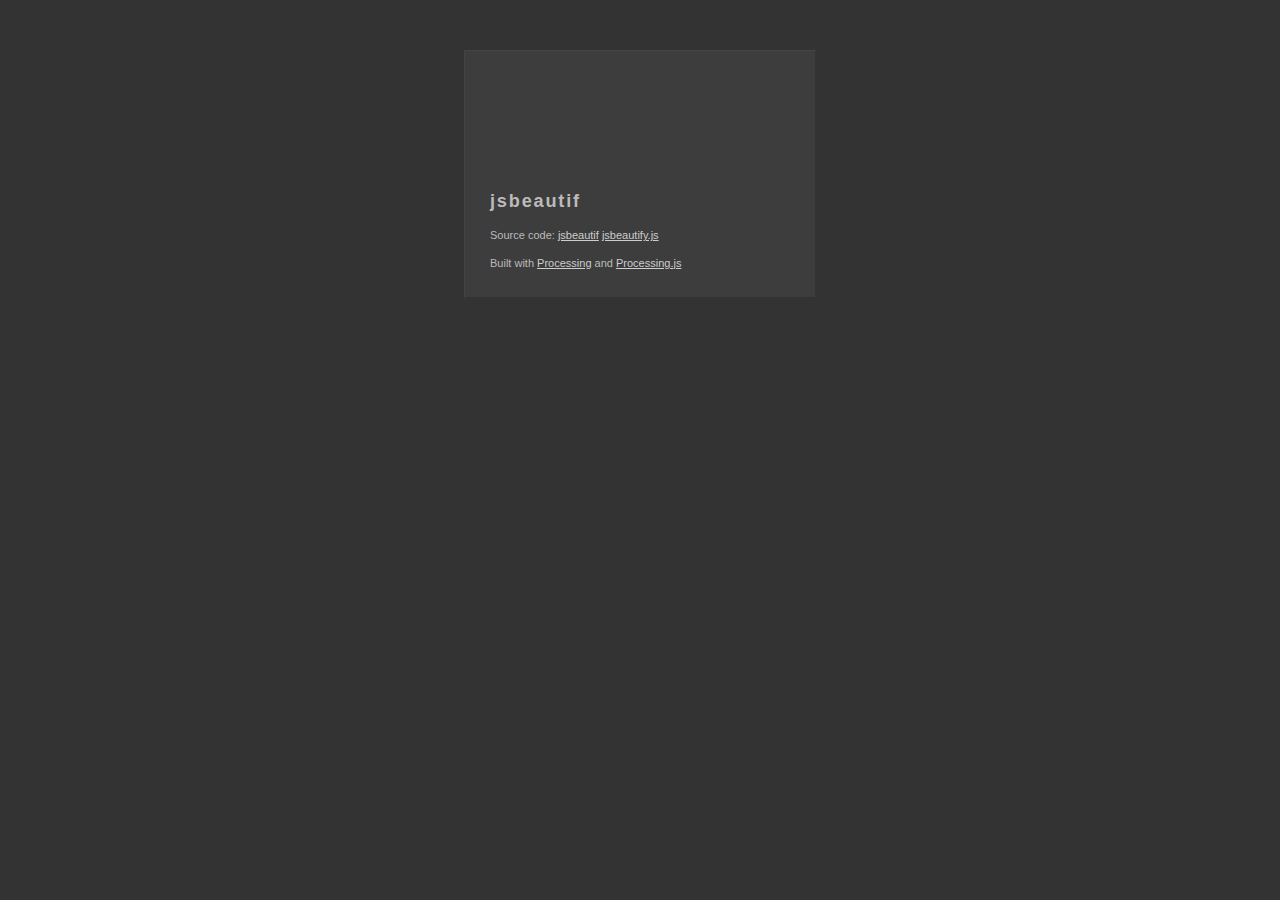
<file: js/jsbeautify/web-export/index.html>
<!DOCTYPE html>
	<head>
		<meta http-equiv="content-type" content="text/html; charset=utf-8" />
		<title>jsbeautif : Built with Processing and Processing.js</title>
		<link rel="icon"  type="image/x-icon" href="[data-uri]" />
		<meta name="Generator" content="Processing" />
		<!-- - - - - - - - - - - - - - - - - - - - - 
		+
		+    Wondering how this works? 
		+
		+    Go to: http://processing.org/
		+    and: http://processingjs.org/
		+
		+ - - - - - - - - - - - - - - - - - - - - -->
		<style type="text/css">
	body {
	  background-color: #333; color: #bbb; line-height: normal;
	  font-family: Lucida Grande, Lucida Sans, Arial, Helvetica Neue, Verdana, Geneva, sans-serif;
	  font-size: 11px; font-weight: normal; text-decoration: none;
		  line-height: 1.5em;
	}
	a img { 
		border: 0px solid transparent;
	}
	a, a:link, a:visited, a:active, a:hover { 
		color: #cdcdcd; text-decoration: underline;
	}
	h1 {
	    font-family: Arial, Helvetica Neue, Verdana, Geneva, sans-serif;
		width: 100%; letter-spacing: 0.1em;
		margin-bottom: 1em; font-size: 1.65em;
	}
	canvas { 
		display: block; 
		outline: 0px; 
		margin-bottom: 1.5em; 
	}
	#content { 
		margin: 50px auto 0px auto; padding: 25px 25px 15px 25px;
		width: 100px; min-width: 300px; overflow: auto;
		border-left: 1px solid #444; border-top: 1px solid #444; 
		border-right: 1px solid #333; border-bottom: 1px solid #333;
		background-color: #3d3d3d;
	}
		</style>
		<!--[if lt IE 9]>
			<script type="text/javascript">alert("Your browser does not support the canvas tag.");</script>
		<![endif]-->
		<script src="processing.js" type="text/javascript"></script>
		<script type="text/javascript">
// convenience function to get the id attribute of generated sketch html element
function getProcessingSketchId () { return 'jsbeautif'; }
</script>
<script src="jsbeautify.js" type="text/javascript"></script>

	</head>
	<body>
		<div id="content">
			<div>
				<canvas id="jsbeautif" data-processing-sources="jsbeautif.pde" 
						width="100" height="100">
					<p>Your browser does not support the canvas tag.</p>
					<!-- Note: you can put any alternative content here. -->
				</canvas>
				<noscript>
					<p>JavaScript is required to view the contents of this page.</p>
				</noscript>
	    	</div>
			<h1>jsbeautif</h1>
    		<p id="description"></p>
			<p id="sources">Source code: <a href="jsbeautif.pde">jsbeautif</a> <a href="jsbeautify.js">jsbeautify.js</a> </p>
			<p>
			Built with <a href="http://processing.org" title="Processing">Processing</a>
			and <a href="http://processingjs.org" title="Processing.js">Processing.js</a>
			</p>
		</div>
	</body>
</html>
</file>
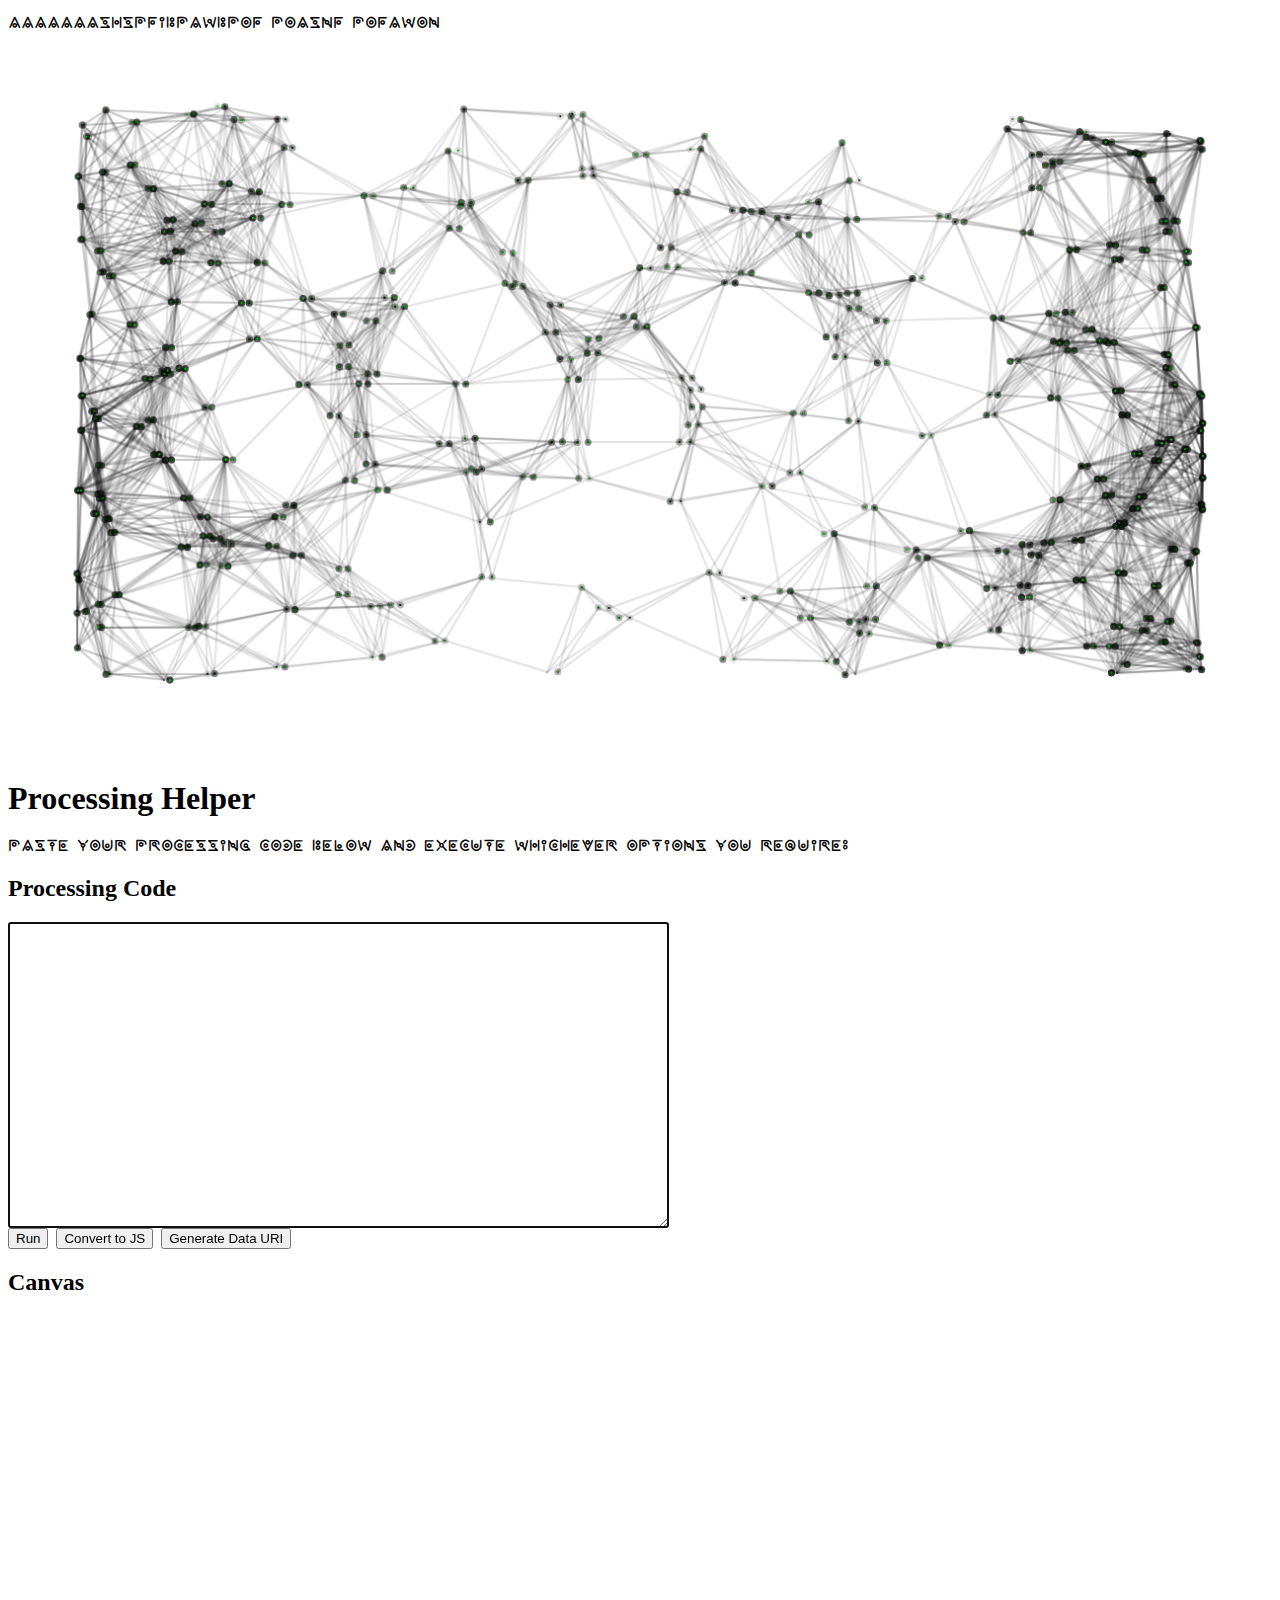
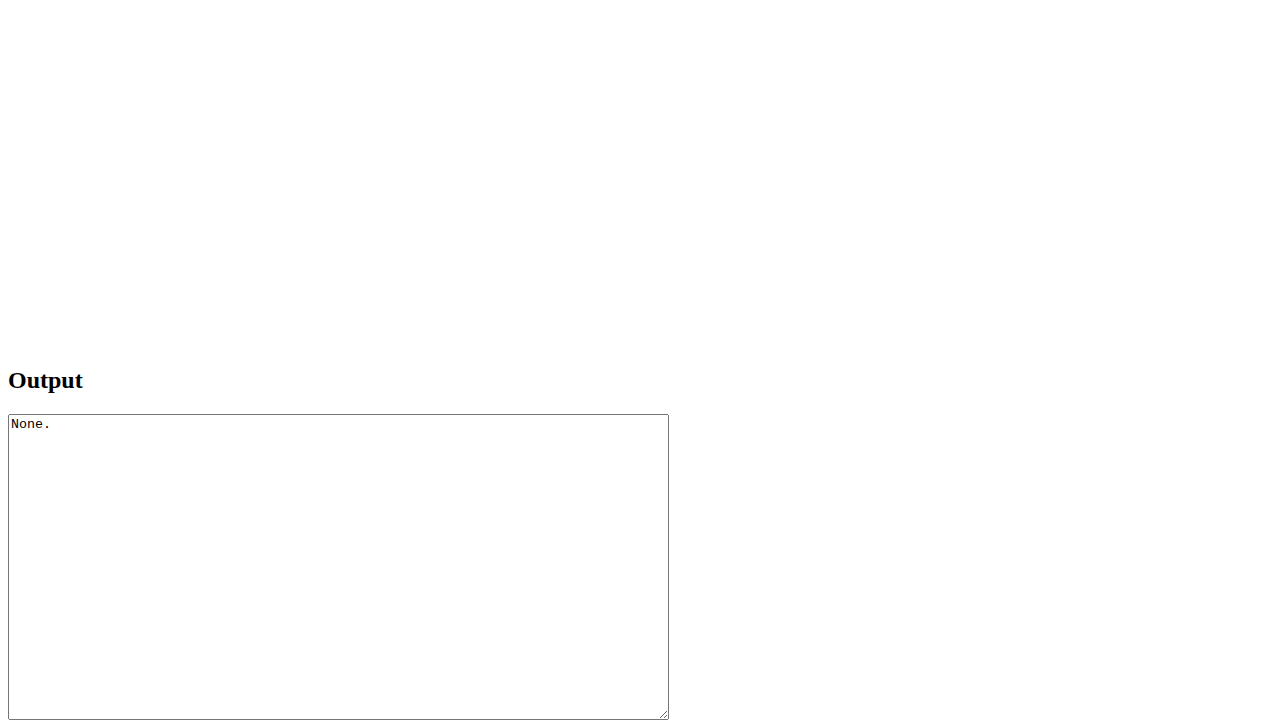
<file: offline.html>
<!DOCTYPE html PUBLIC "-//W3C//DTD HTML 4.01 Transitional//EN" "http://www.w3.org/TR/html4/loose.dtd">
<html>
	<head>
		<meta http-equiv="Content-Type" content="text/html; charset=UTF-8">
		<title>Insert title here</title>
		
		<style>
			@font-face {
			  font-family: 'WeAreAlien';
			  src: url('PDE/font/wearealien.eot'); /* IE9 Compat Modes */
			  src: url('PDE/font/wearealien.eot?#iefix') format('embedded-opentype'), /* IE6-IE8 */
			       url('PDE/font/wearealien.woff') format('woff'), /* Modern Browsers */
			       url('PDE/font/wearealien.ttf')  format('truetype'), /* Safari, Android, iOS */
			       url('PDE/font/wearealien.svg#svgFontName') format('svg'); /* Legacy iOS */
			}
			p {
				font-family: 'WeAreAlien';
			}
			canvas {
				width: 100%;
				height: auto;
			}
		</style>
	</head>
	<body  onload="document.getElementById('code').focus()">
		<p>AAAAAAAshspfibpawbpof poasnf pofawon </p>
		<canvas id="mysketch"></canvas>

    <h1>Processing Helper</h1>
    <p>Paste your Processing code below and execute whichever options you require:</p>

    <h2>Processing Code</h2>
    <textarea rows="20" cols="80" id="code"></textarea>
    <br>  <input onclick="runSketch();" type="button" value="Run"></input>
    &nbsp;<input onclick="convertToJS();" type="button" value="Convert to JS"></input>
    &nbsp;<input onclick="generateDataURI();" type="button" value="Generate Data URI"></input>

    <h2>Canvas</h2>
    <div id="sketch-container">
      <canvas id="sketch"></canvas>
    </div>

    <h2>Output</h2>
    <textarea rows="20" cols="80" id="output" readonly="readonly">None.</textarea>

    <script type="text/javascript" src="js/processing.js"></script>
    <script src="js/jsbeautify.js"></script>
    <script src="js/processing-helper.js"></script>
	<script src="PDE/font/precompiled.js"></script>
	</body>
</html>
</file>
